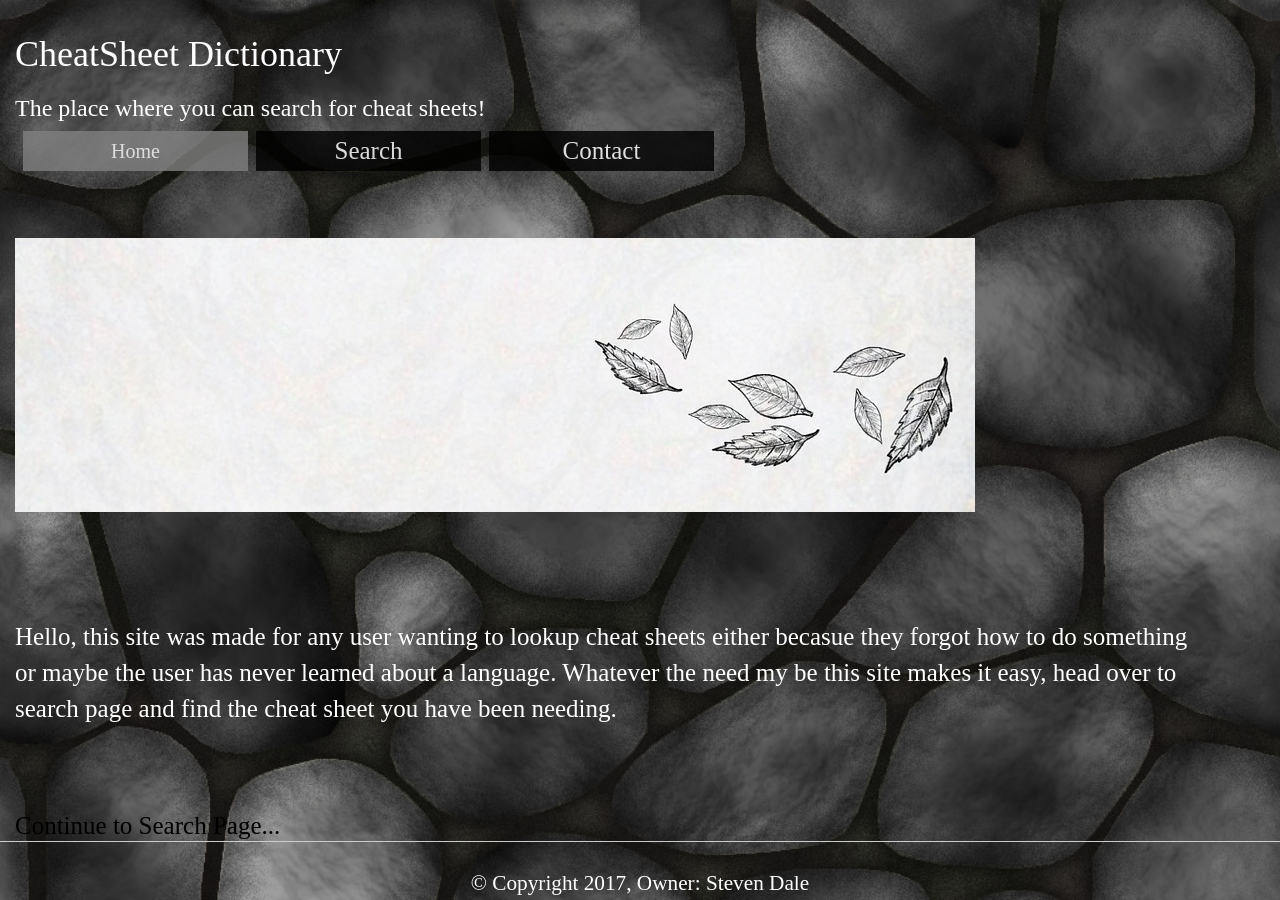
<file: Final Project/index.html>
<!DOCTYPE html>
<html lang="en">
  <head>
    <title>Home - CheatSheet Dictionary</title>
    <meta charset="utf-8">
    <meta name="viewport" content="width=device-width, initial-scale=1">
<!-- Link the style sheets -->
    <link href="bootstrap/css/bootstrap.min.css" rel="stylesheet" type="text/css" />
    <link href="bootstrap/css/bootstrap-theme.min.css" rel="stylesheet" type="text/css" />
    <link href="css/index.css" rel="stylesheet" type="text/css" />
<!-- link the script files -->
    <script src="jquery/jquery.min.js"></script>
    <script src="bootstrap/js/bootstrap.min.js"></script>
  </head>
<body class="imgfill" background="background.jpg">

  <div>
    <h1>CheatSheet Dictionary</h1>
    <h3>The place where you can search for cheat sheets!</h3>
  </div>

  <!-- make the navigation toolbar -->
  <nav>
      <ul>
        <li class="active">Home</li>
        <li><a href="searchPage.html">Search</a></li>
        <li><a href="Contact.html">Contact</a>
        </li>
      </ul>
      </div>
  </nav>
</br></br></br>
<!-- img img-responsive in the class element makes it so the img scales with the website. -->
<img class="img img-responsive" src="banner.jpg" alt="Banner image">
</br>
</br>
</br>
  <p>
      Hello, this site was made for any user wanting to lookup cheat sheets either becasue they forgot how to do something </br>
    or maybe the user has never learned about a language. Whatever the need my be this site makes it easy, head over to    </br>
    search page and find the cheat sheet you have been needing.
  </p>
</br>
</br>
<!--added a link so they can easily get to the search page. -->
  <a href="searchPage.html" class="button">Continue to Search Page...</a>

  <div class="footer">
   <small><hr/>&copy; Copyright 2017, Owner: Steven Dale</small>
  </div>

</body>

</html>
</file>
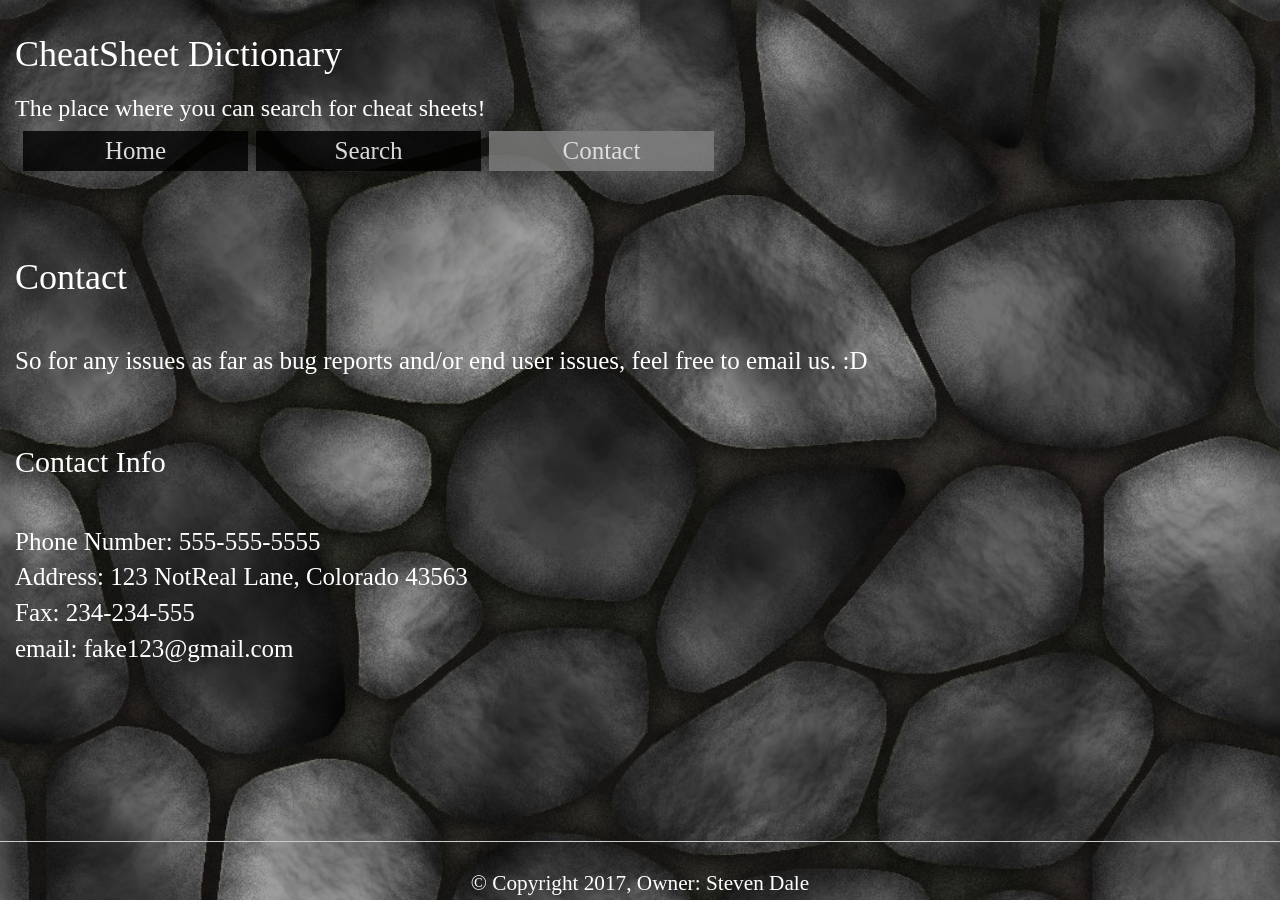
<file: Final Project/Contact.html>
<!DOCTYPE html>
<html lang="en">
  <head>
    <title>Home - CheatSheet Dictionary</title>
    <meta charset="utf-8">
    <meta name="viewport" content="width=device-width, initial-scale=1">
<!-- Link the style sheets -->
    <link href="bootstrap/css/bootstrap.min.css" rel="stylesheet" type="text/css" />
    <link href="bootstrap/css/bootstrap-theme.min.css" rel="stylesheet" type="text/css" />
    <link href="css/index.css" rel="stylesheet" type="text/css" />
<!-- link the script files -->
    <script src="jquery/jquery.min.js"></script>
    <script src="bootstrap/js/bootstrap.min.js"></script>
  </head>
<body  class="imgfill" background="background.jpg">

  <div>
    <h1>CheatSheet Dictionary</h1>
    <h3>The place where you can search for cheat sheets!</h3>
  </div>

  <!-- make the navigation toolbar -->
  <nav>
      <ul>
        <li><a href="index.html">Home</a></li>
        <li><a href="searchPage.html">Search</li>
        <li class="active">Contact</a>
        </li>
      </ul>
      </div>

  </nav>


</br></br></br>

   <h1>
     Contact
   </h1>
</br>
   <p>
     So for any issues as far as bug reports and/or end user
     issues, feel free to email us. :D</a>
   </p>

</br>
   <p>
     <h2>Contact Info</h2></br>
     Phone Number: 555-555-5555</br>
     Address: 123 NotReal Lane, Colorado 43563</br>
     Fax: 234-234-555</br>
     email: fake123@gmail.com
   </p>

   <div class="footer">
    <small><hr/>&copy; Copyright 2017, Owner: Steven Dale</small>
   </div>

</body>

</html>
</file>
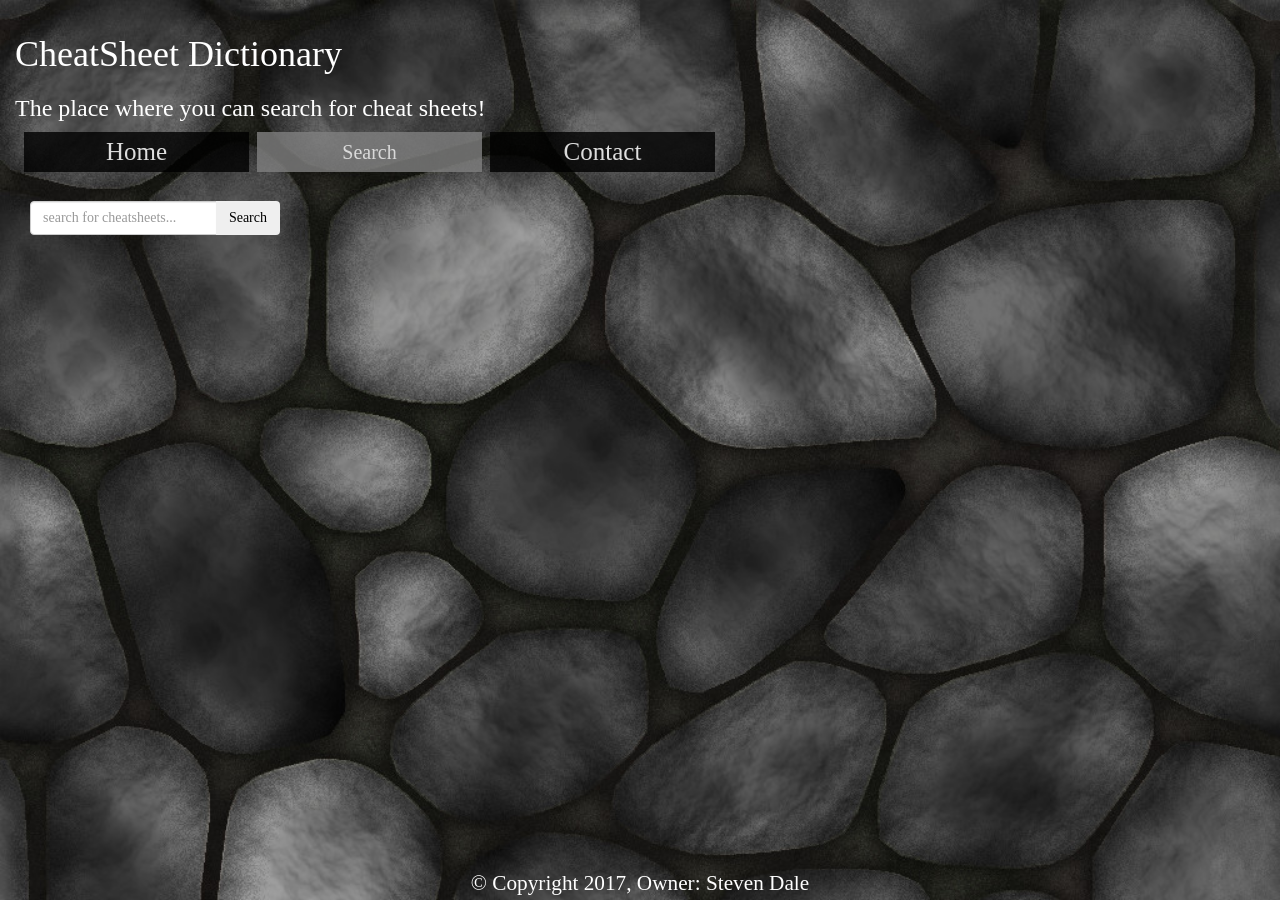
<file: Final Project/searchPage.html>
<!DOCTYPE html>
<html lang="en">
  <head>
    <title>Home - CheatSheet Dictionary</title>
    <meta charset="utf-8">
    <meta name="viewport" content="width=device-width, initial-scale=1">
<!-- Link the style sheets -->
    <link href="bootstrap/css/bootstrap.min.css" rel="stylesheet" type="text/css" />
    <link href="bootstrap/css/bootstrap-theme.min.css" rel="stylesheet" type="text/css" />
    <link href="css/index.css" rel="stylesheet" type="text/css" />
<!-- link the script files -->
    <script src="jquery/jquery.min.js"></script>
    <script src="bootstrap/js/bootstrap.min.js"></script>
    <!-- <script text="text/javascript" src="js/index.js"></script> -->
    <script text="text/javascript" src="js/search.js"></script>
  </head>
<body class="imgfill" background="background.jpg">

  <div>
    <h1>CheatSheet Dictionary</h1>
    <h3>The place where you can search for cheat sheets!</h3>
  </div>

  <!-- make the navigation toolbar -->
  <nav class="navbar">
    <ul>
      <li><a href="index.html">Home</a></li>
      <li class="active">Search</li>
      <li><a href="Contact.html">Contact</a>
      </li>
    </ul>
    </div>
  </nav>

  <div class="content container-fluid">
      <form method="get" enctype="text/plain">
        <div class="input-group">
          <input id="searchString" class="form-control" type="text" name="searchStrg" placeholder="search for cheatsheets..." />
          <span class="input-group-btn">
            <input class="btn btn-secondary" type="submit" name="submit" value="Search" />
          </span>
        </div>
      </form>

      <!-- we will display results/message here -->
      <div id="searchResults" class="container-fluid"></div>
  </div>

  <div class="footer">
   <small>&copy; Copyright 2017, Owner: Steven Dale</small>
  </div>

</body>

</html>
</file>
<file: Final Project/css/index.css>
ul {
  margin: 0px;
  padding: 0px;
  list-style: none;
  color: white;
}

ul li {
  float: left;
  width: 225px;
  height: 40px;
  background-color: black;
  opacity: .8;
  line-height: 40px;
  text-align: center;
  font-size: 20px;
  margin-left: 8px;
}
textarea{
color: black;

}

li.active {
  background: grey;
  display: block;

}

ul li a {
  text-decoration: none;
  color: white;
  display: block;
}

footer {
  text-decoration: none;
  color: rgb(102, 255, 255);
  text-align: center;

}

ul li a:hover {
  background: grey;
  text-decoration: none;
}

ul li ul li {
  display: none;
  margin: 0px;
}

ul li:hover ul li {
  display: block;
  margin: 0px;
}

form {
    width: 250px;
    -webkit-transition: width 0.4s ease-in-out;
    transition: width 0.4s ease-in-out;
    color: black;
}

/* When the input field gets focus, change its width to 100% */
form:focus-within {
    width: 100%;
    color: black;
}

input[type=submit]
{
  color: black;
}


a.button {
  -webkit-appearance: button;
  -moz-appearance: button;
  appearance: button;

  text-decoration: none;
  color: initial;
}


body {
    font-family: "Times New Roman", Times, serif;
    color: white;
    font-size: 25px;
    padding: 15px;
    text-align: left;
}

nav, a{
  font-size: 25px;
  color: white;
  text-decoration: none;
}

.imgfill {
  background-size: cover;
}

.footer {
   position: fixed;
   left: 0;
   bottom: 0;
   width: 100%;
   text-align: center;
}


ol {
  padding: 10px;
  width: 80%;
  height: 80%;
}

hr {
    display: block;
    height: 1px;
    border: 0;
    border-top: 1px solid #ccc;
    margin: 1em 0;
    padding: 0;
}
</file>
